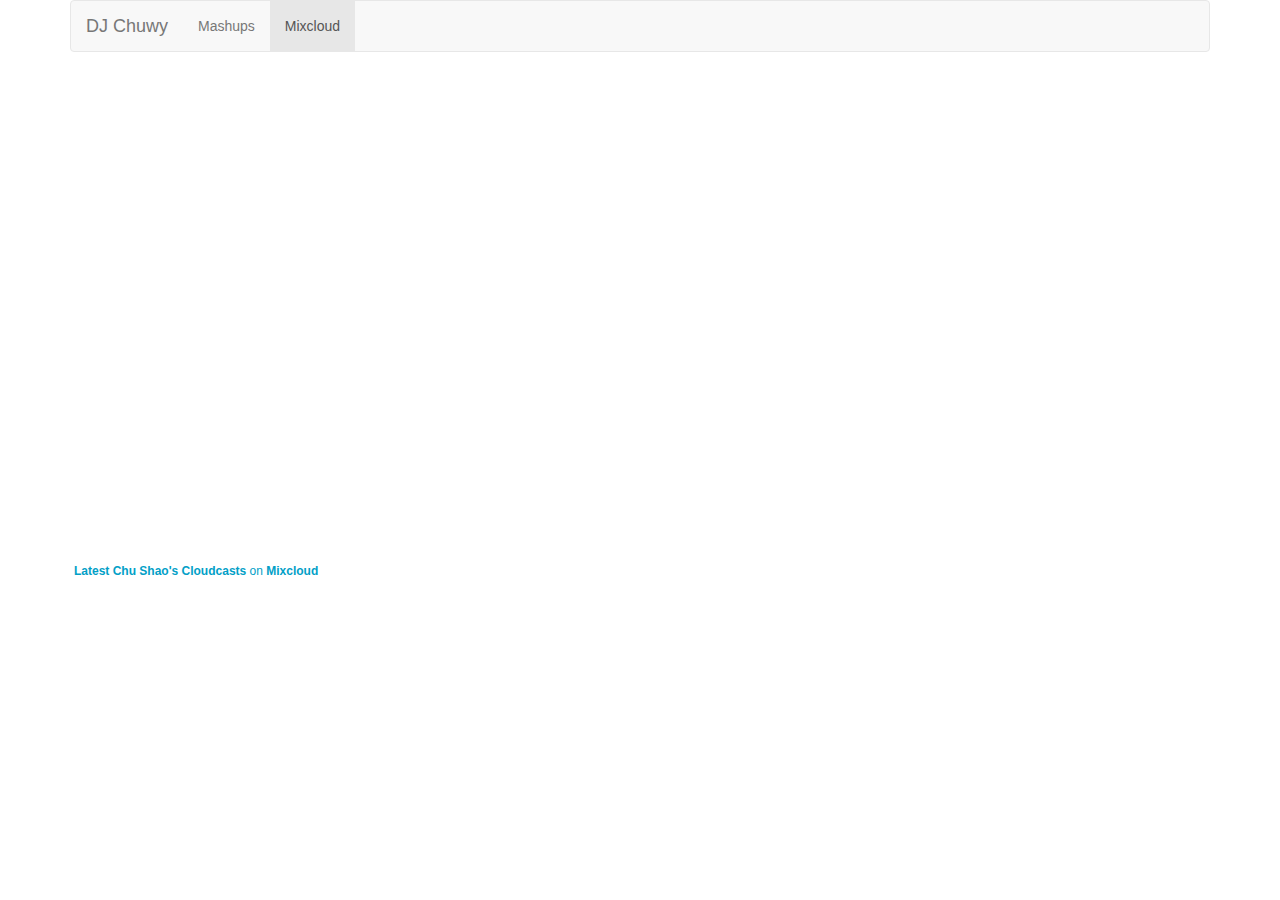
<file: mixcloud.html>
<!DOCTYPE html>
<html>
    <head>
        <meta charset="utf-8" />
        <meta name="viewport" content="width=device-width, initial-scale=1.0">
        <link href="css/bootstrap.css" rel="stylesheet">
        <!--[if lt IE 9]>
        <script src="js/html5shiv.js"></script>
        <script src="js/respond.min.js"></script>
        <![endif]-->

        <title>DJ Chuwy website</title>
        <meta http-equiv="Content-Type" content="text/html; charset=iso-8859-1" />
        <script type="text/javascript" src="http://ajax.googleapis.com/ajax/libs/jquery/1.10.1/jquery.min.js"></script>
</head>
<body style data-dynamite-selected="true">
    <div class="container">
        <div class="navbar navbar-default">
            <div class="navbar-header">
                <a class="navbar-brand" href="#">DJ Chuwy</a>
            </div>
            <div class="navbar-collapse collapse">
                <ul class="nav navbar-nav">
                    <li>
                    <a href="./">Mashups</a>
                    </li>
                    <li class="active">
                    <a href="./mixcloud.html">Mixcloud</a>
                    </li>
                </ul>
            </div>
        </div>
    <iframe width="100%" height="480" src="http://www.mixcloud.com/widget/iframe/?feed=http%3A%2F%2Fwww.mixcloud.com%2FPikachuu%2F%3Flimit%3D10&show_tracklist=&stylecolor=&hide_artwork=&mini=&embed_type=widget_standard&embed_uuid=1c23d599-f2cf-4cb7-b2fe-38bd88da0332&hide_cover=" frameborder="0"></iframe><div style="clear:both; height:3px; width:auto;"></div><p style="display:block; font-size:12px; font-family:Helvetica, Arial, sans-serif; margin:0; padding: 3px 4px; color:#02a0c7; width:auto;"><a href="http://www.mixcloud.com/Pikachuu/?utm_source=widget&amp;utm_medium=web&amp;utm_campaign=base_links&amp;utm_term=resource_link" target="_blank" style="color:#02a0c7; font-weight:bold;">Latest Chu Shao&#39;s Cloudcasts</a><span> on </span><a href="http://www.mixcloud.com/?utm_source=widget&utm_medium=web&utm_campaign=base_links&utm_term=homepage_link" target="_blank" style="color:#02a0c7; font-weight:bold;"> Mixcloud</a></p><div style="clear:both; height:3px;"></div>
    </div>
</div>
</body>
</html>
<script type="text/javascript">

    var _gaq = _gaq || [];
    _gaq.push(['_setAccount', 'UA-36034930-2']);
    _gaq.push(['_trackPageview']);

    (function() {
     var ga = document.createElement('script'); ga.type = 'text/javascript'; ga.async = true;
     ga.src = ('https:' == document.location.protocol ? 'https://ssl' : 'http://www') + '.google-analytics.com/ga.js';
     var s = document.getElementsByTagName('script')[0]; s.parentNode.insertBefore(ga, s);
     })();

</script>
</file>
